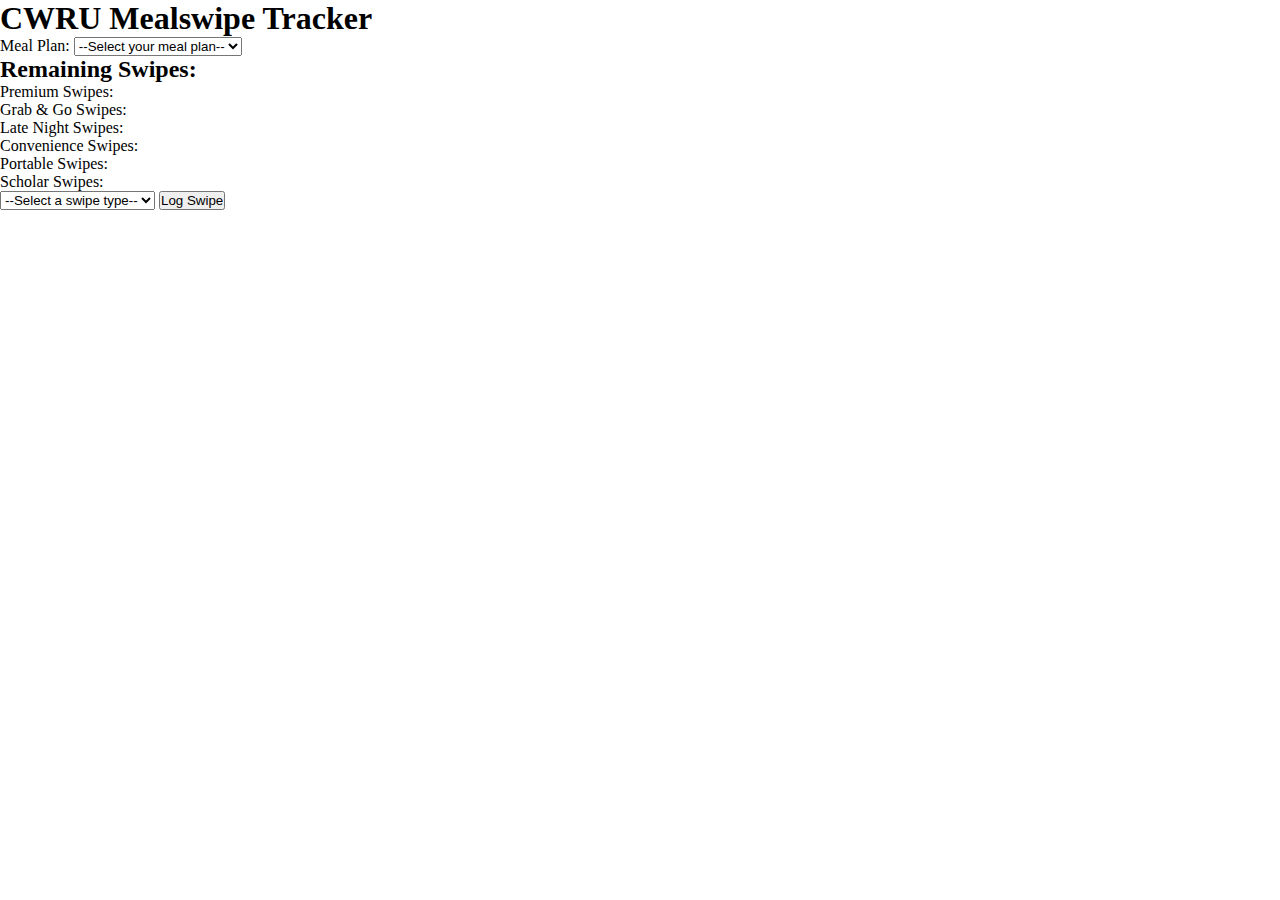
<file: index.html>
<!DOCTYPE html>
<html lang="en">
    <head>
        <meta charset="UTF-8">
        <meta name="viewport" content="width=device-width, initial-scale=1.0">
        <link rel="stylesheet" href="styles.css">
        <title>CWRU Mealswipe Tracker</title>
    </head>
    <body>
        <div class="main-content">
            <h1>CWRU Mealswipe Tracker</h1>

            <label for="meal-plan-select">Meal Plan:</label>
            <select name="meal-plans" id="meal-plan-select">
                <option value="" disabled selected>--Select your meal plan--</option>
                <option value="universal">Universal Plan</option>
                <option value="17-classic">17 Classic Plan</option>
                <option value="14-halal-kosher">14 Halal/Kosher Plan</option>
            </select>

            <h2>Remaining Swipes:</h2>
            <ul>
                <li>Premium Swipes:</li>
                <li>Grab & Go Swipes:</li>
                <li>Late Night Swipes:</li>
                <li>Convenience Swipes:</li>
                <li>Portable Swipes:</li>
                <li>Scholar Swipes:</li>
            </ul>
            
            <select name="swipe-type" id="swipe-type-select">
                <option value="" disabled selected>--Select a swipe type--</option>
                <option value="premium">Premium Swipe</option>
                <option value="grab-and-go">Grab & Go Swipe</option>
                <option value="late-night">Late Night Swipe</option>
                <option value="convenience">Convenience Swipe</option>
                <option value="portable">Portable Swipe</option>
                <option value="scholar">Scholar Swipe</option>
            </select>
            <button>Log Swipe</button>
        </div>
        <script src="script.js"></script>
    </body>
</html>
</file>
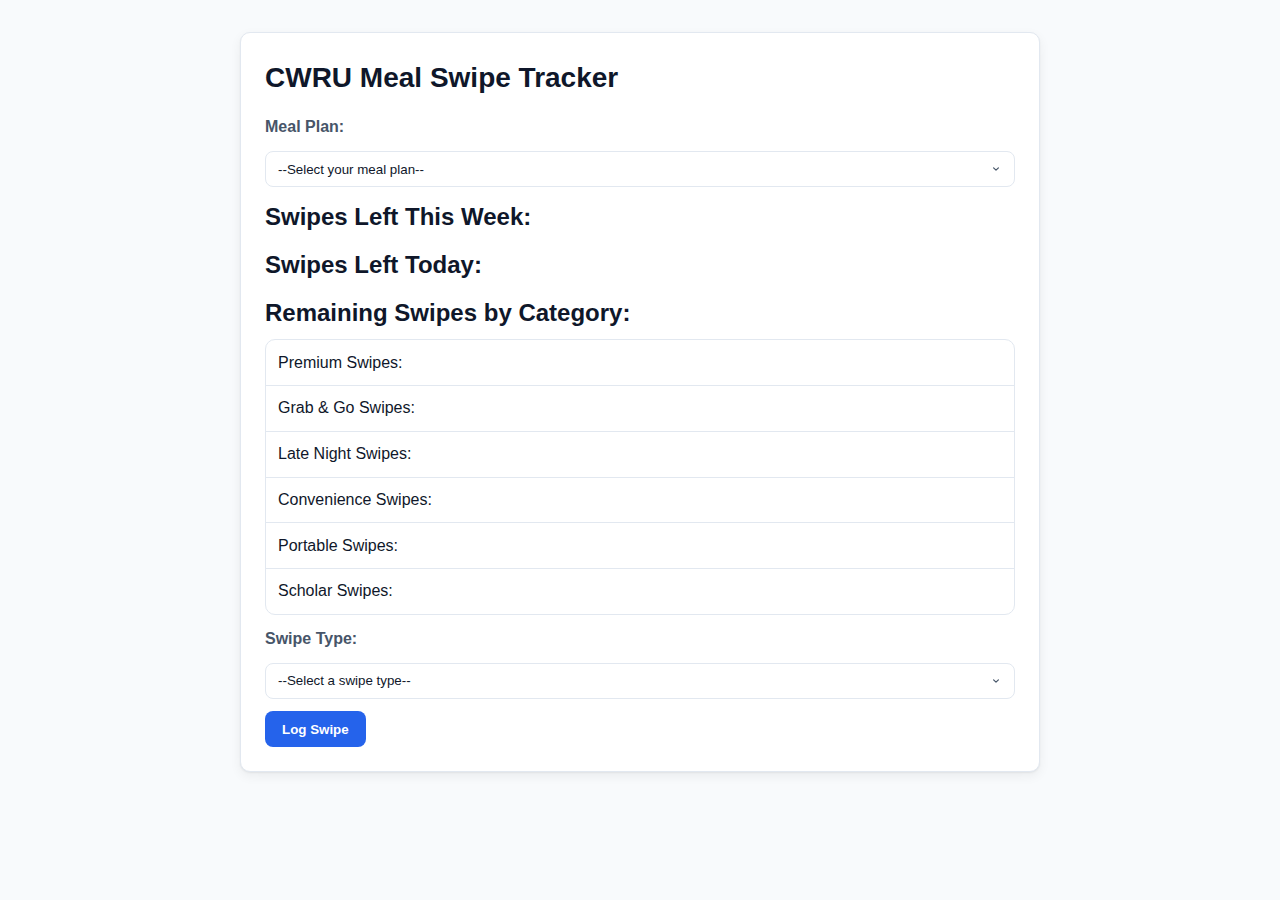
<file: v0/index.html>
<!DOCTYPE html>
<html lang="en">
    <head>
        <meta charset="UTF-8">
        <meta name="viewport" content="width=device-width, initial-scale=1.0">
        <link rel="stylesheet" href="styles.css">
        <title>CWRU Meal Swipe Tracker</title>
    </head>
    <body>
        <div class="main-content">
            <h1>CWRU Meal Swipe Tracker</h1>

            <label for="meal-plan-select">Meal Plan:</label>
            <select name="meal-plans" id="meal-plan-select">
                <option value="" disabled selected>--Select your meal plan--</option>
                <option value="universal">Universal Plan</option>
                <option value="17-classic">17 Classic Plan</option>
                <option value="14-halal-kosher">14 Halal/Kosher Plan</option>
            </select>

            <h2 id="week-remaining-swipes">Swipes Left This Week:</h2>

            <h2 id="day-remaining-swipes">Swipes Left Today:</h2>

            <h2>Remaining Swipes by Category:</h2>
            <ul id="remaining-swipes-categories">
                <li id="premium">Premium Swipes:</li>
                <li id="grab-and-go">Grab & Go Swipes:</li>
                <li id="late-night">Late Night Swipes:</li>
                <li id="convenience">Convenience Swipes:</li>
                <li id="portable">Portable Swipes:</li>
                <li id="scholar">Scholar Swipes:</li>
            </ul>
            
            <label for="swipe-type-select">Swipe Type:</label>
            <select name="swipe-type" id="swipe-type-select">
                <option value="" disabled selected>--Select a swipe type--</option>
                <option value="premium">Premium Swipe</option>
                <option value="grab-and-go">Grab & Go Swipe</option>
                <option value="late-night">Late Night Swipe</option>
                <option value="convenience">Convenience Swipe</option>
                <option value="portable">Portable Swipe</option>
                <option value="scholar">Scholar Swipe</option>
            </select>
            <button id="log-swipe-btn">Log Swipe</button>
        </div>
        <script src="script.js"></script>
    </body>
</html>
</file>
<file: styles.css>
* {
    margin: 0;
    padding: 0;
}
</file>
<file: v0/styles.css>
* {
    margin: 0;
    padding: 0;
    box-sizing: border-box;
}

:root {
    --bg: #f8fafc;
    --surface: #ffffff;
    --text: #0f172a;
    --muted: #475569;
    --border: #e2e8f0;
    --accent: #2563eb;
    --accent-contrast: #ffffff;
    --shadow: 0 1px 2px rgba(0,0,0,.06), 0 4px 12px rgba(0,0,0,.06);
}

body {
    font-family: sans-serif;
    line-height: 1.5;
    background: var(--bg);
    color: var(--text);
    padding: 2rem;
}

/* Page container */
.main-content {
    max-width: 50rem;
    margin: 0 auto;
    background: var(--surface);
    border: 1px solid var(--border);
    border-radius: 10px;
    box-shadow: var(--shadow);
    padding: 1.5rem;
}

/* Typography */
h1 {
    font-size: 1.75rem;
    font-weight: 700;
    margin-bottom: 1rem;
}

h2 {
    font-size: 1.5rem;
    font-weight: 600;
    color: var(--text);
    margin-top: 2rem;
}

/* Form controls */
label {
    display: block;
    font-weight: 600;
    color: var(--muted);
    margin: 1rem 0 0.5rem;
}

select {
    display: block;
    width: 100%;
    background: var(--surface);
    color: var(--text);
    border: 1px solid var(--border);
    border-radius: 8px;
    padding: 0.6rem 0.75rem;
    -webkit-appearance: none;
    -moz-appearance: none;
    appearance: none;
    transition: border-color 120ms ease, box-shadow 120ms ease;
    /* Create small arrow pointing down to more clearly indicate a dropdown menu */
    background-image: url("data:image/svg+xml,%3Csvg xmlns='http://www.w3.org/2000/svg' width='12' height='12' viewBox='0 0 20 20' fill='none'%3E%3Cpath d='M6 8l4 4 4-4' stroke='%23475669' stroke-width='2' stroke-linecap='round' stroke-linejoin='round'/%3E%3C/svg%3E");
    background-repeat: no-repeat;
    background-position: right 0.75rem center;
    background-size: 12px 12px;
    padding-right: 2rem;
}

select:focus {
    border-color: var(--accent);
    box-shadow: 0 0 0 3px rgba(37, 99, 235, 0.15);
}

/* Button */
button {
    display: inline-flex;
    align-items: center;
    justify-content: center;
    gap: 0.5rem;
    margin-top: 1rem;
    padding: 0.6rem 1rem;
    background: var(--accent);
    color: var(--accent-contrast);
    border: 1px solid transparent;
    border-radius: 8px;
    font-weight: 600;
    cursor: pointer;
    transition: background-color 120ms ease, box-shadow 120ms ease, transform 80ms ease;
}

button:hover {
    background: #1e4fd8;
}

button:active {
    transform: translateY(1px);
}

button:focus-visible {
    outline: none;
    box-shadow: 0 0 0 3px rgba(37, 99, 235, 0.2);
}

button:disabled {
    background: #94a3b8;
    cursor: not-allowed;
}

/* Lists */
#remaining-swipes-categories {
    list-style: none;
    margin-top: 0.5rem;
    border: 1px solid var(--border);
    border-radius: 10px;
    overflow: hidden;
}

#remaining-swipes-categories li {
    display: flex;
    justify-content: space-between;
    gap: 1rem;
    padding: 0.65rem 0.75rem;
    border-top: 1px solid var(--border);
}

#remaining-swipes-categories li:first-child {
    border-top: none;
}

/* Utility spacing for stacked elements */
.main-content > * + * {
    margin-top: 0.75rem;
}
</file>
